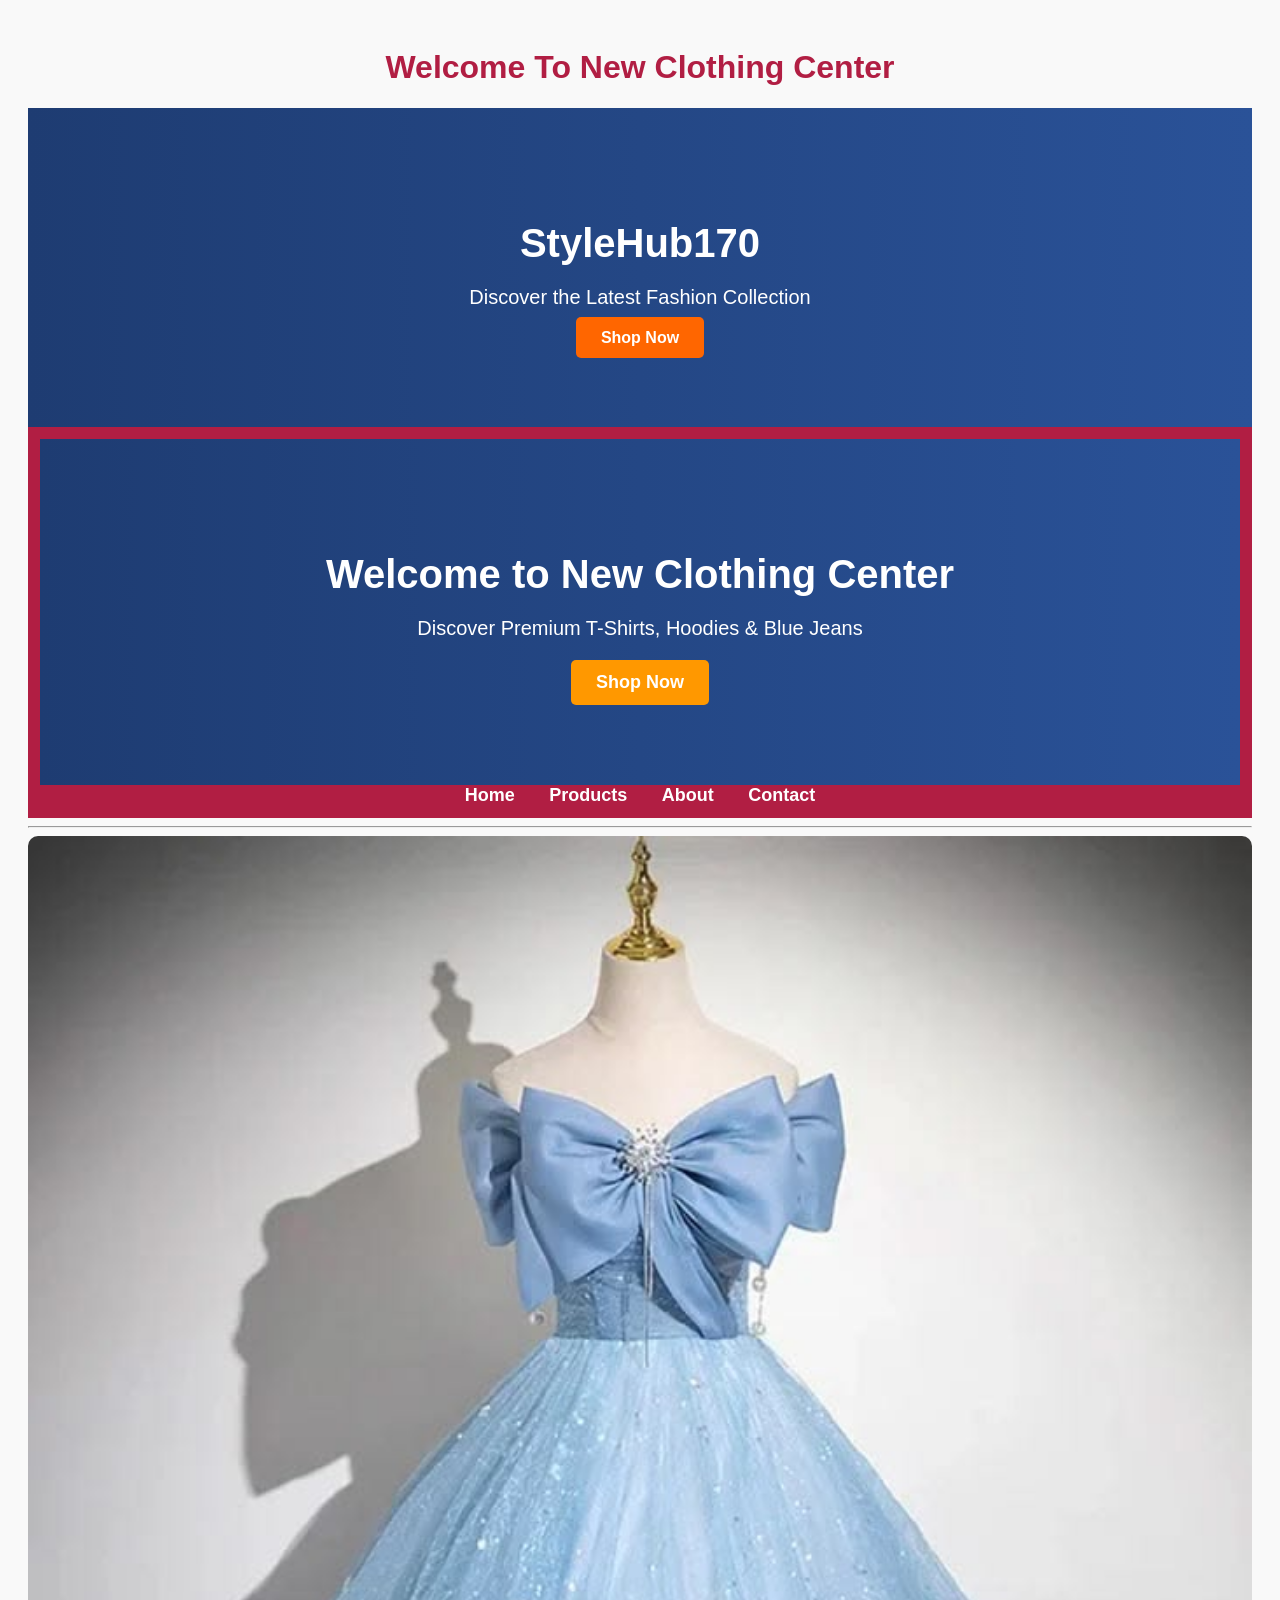
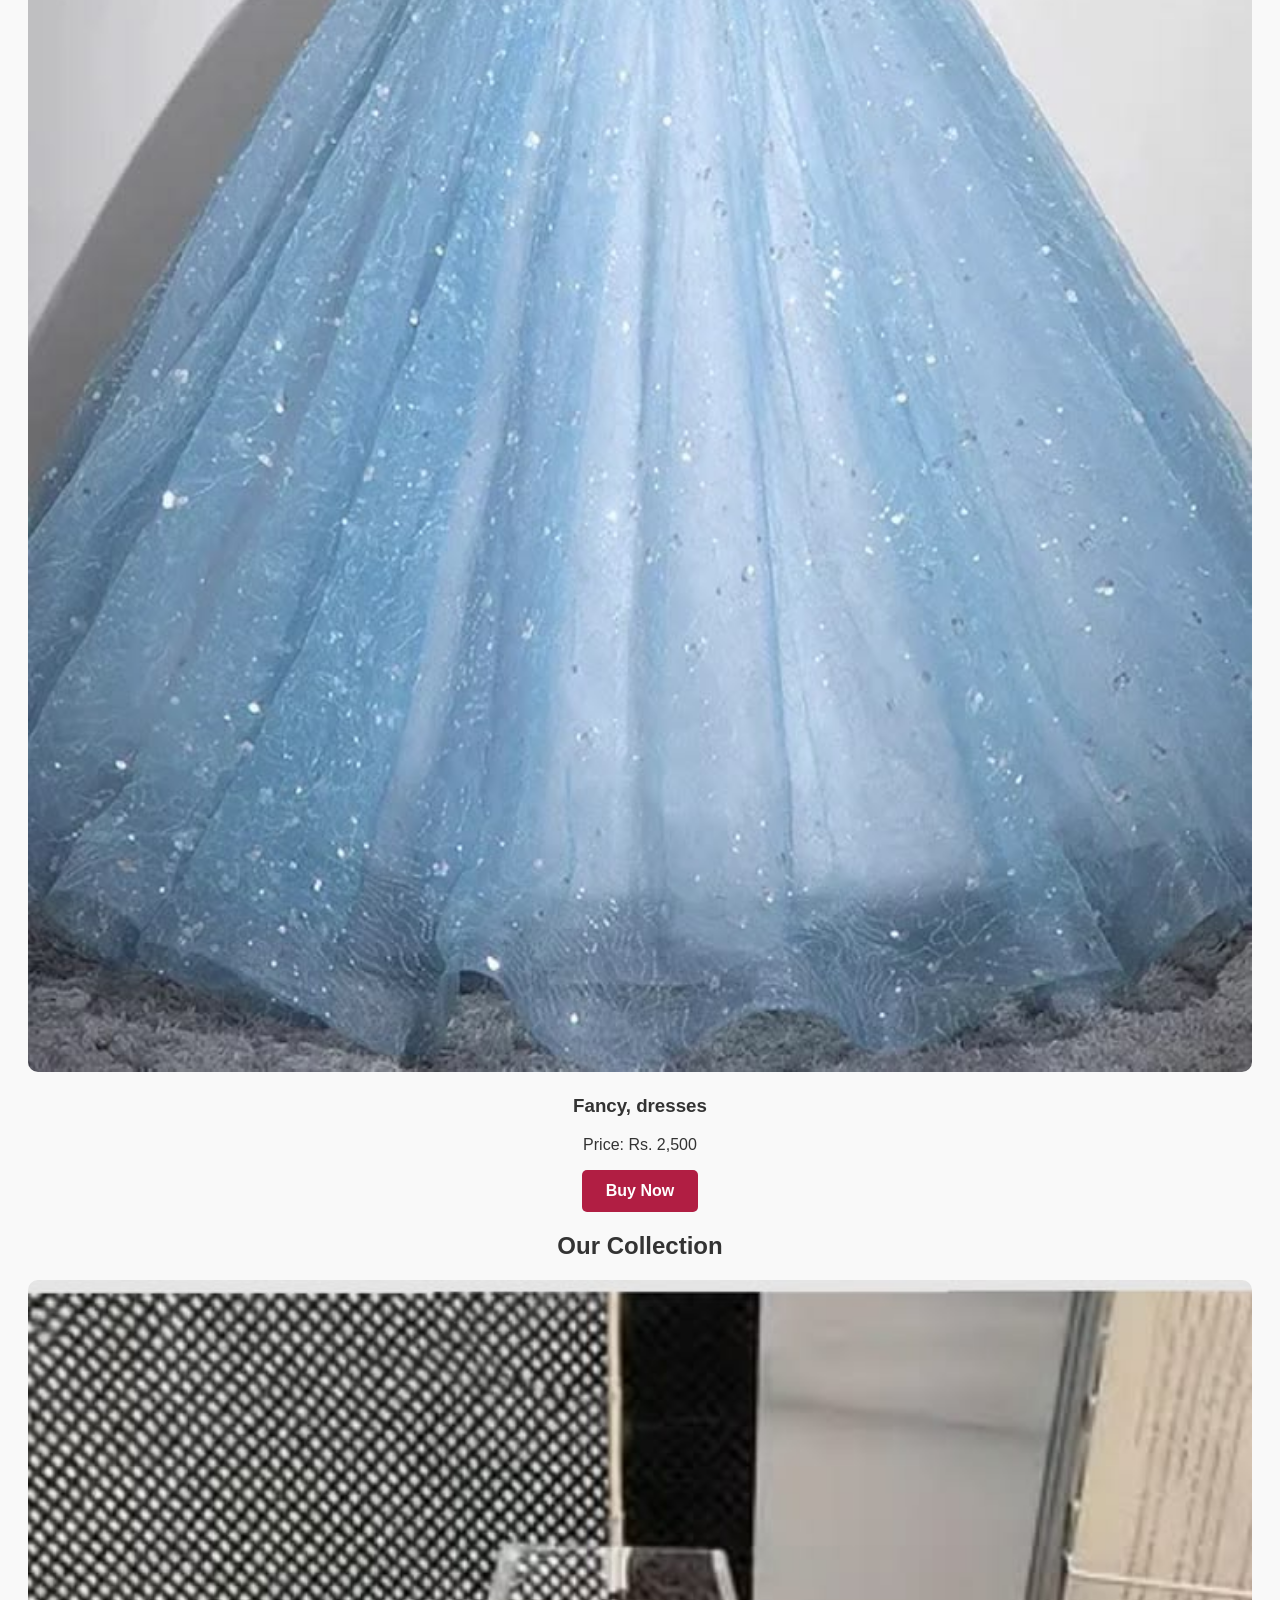
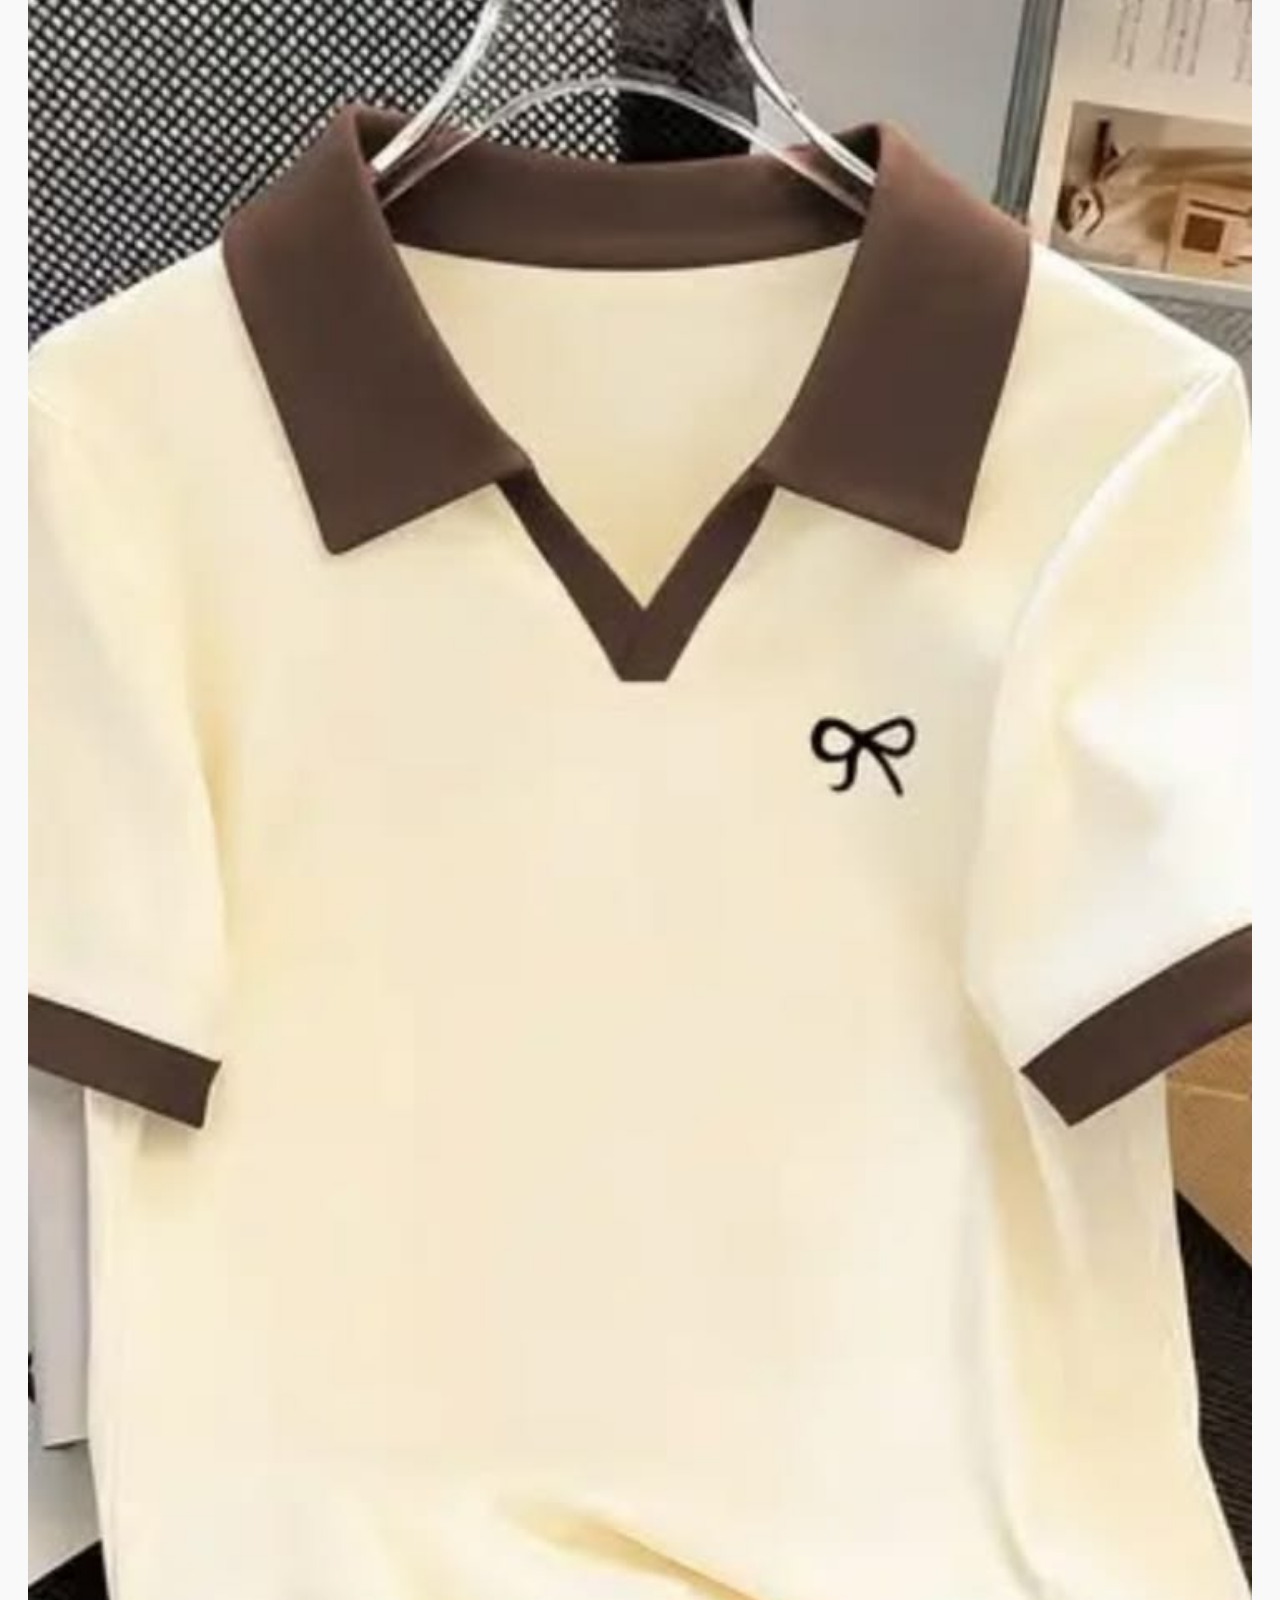
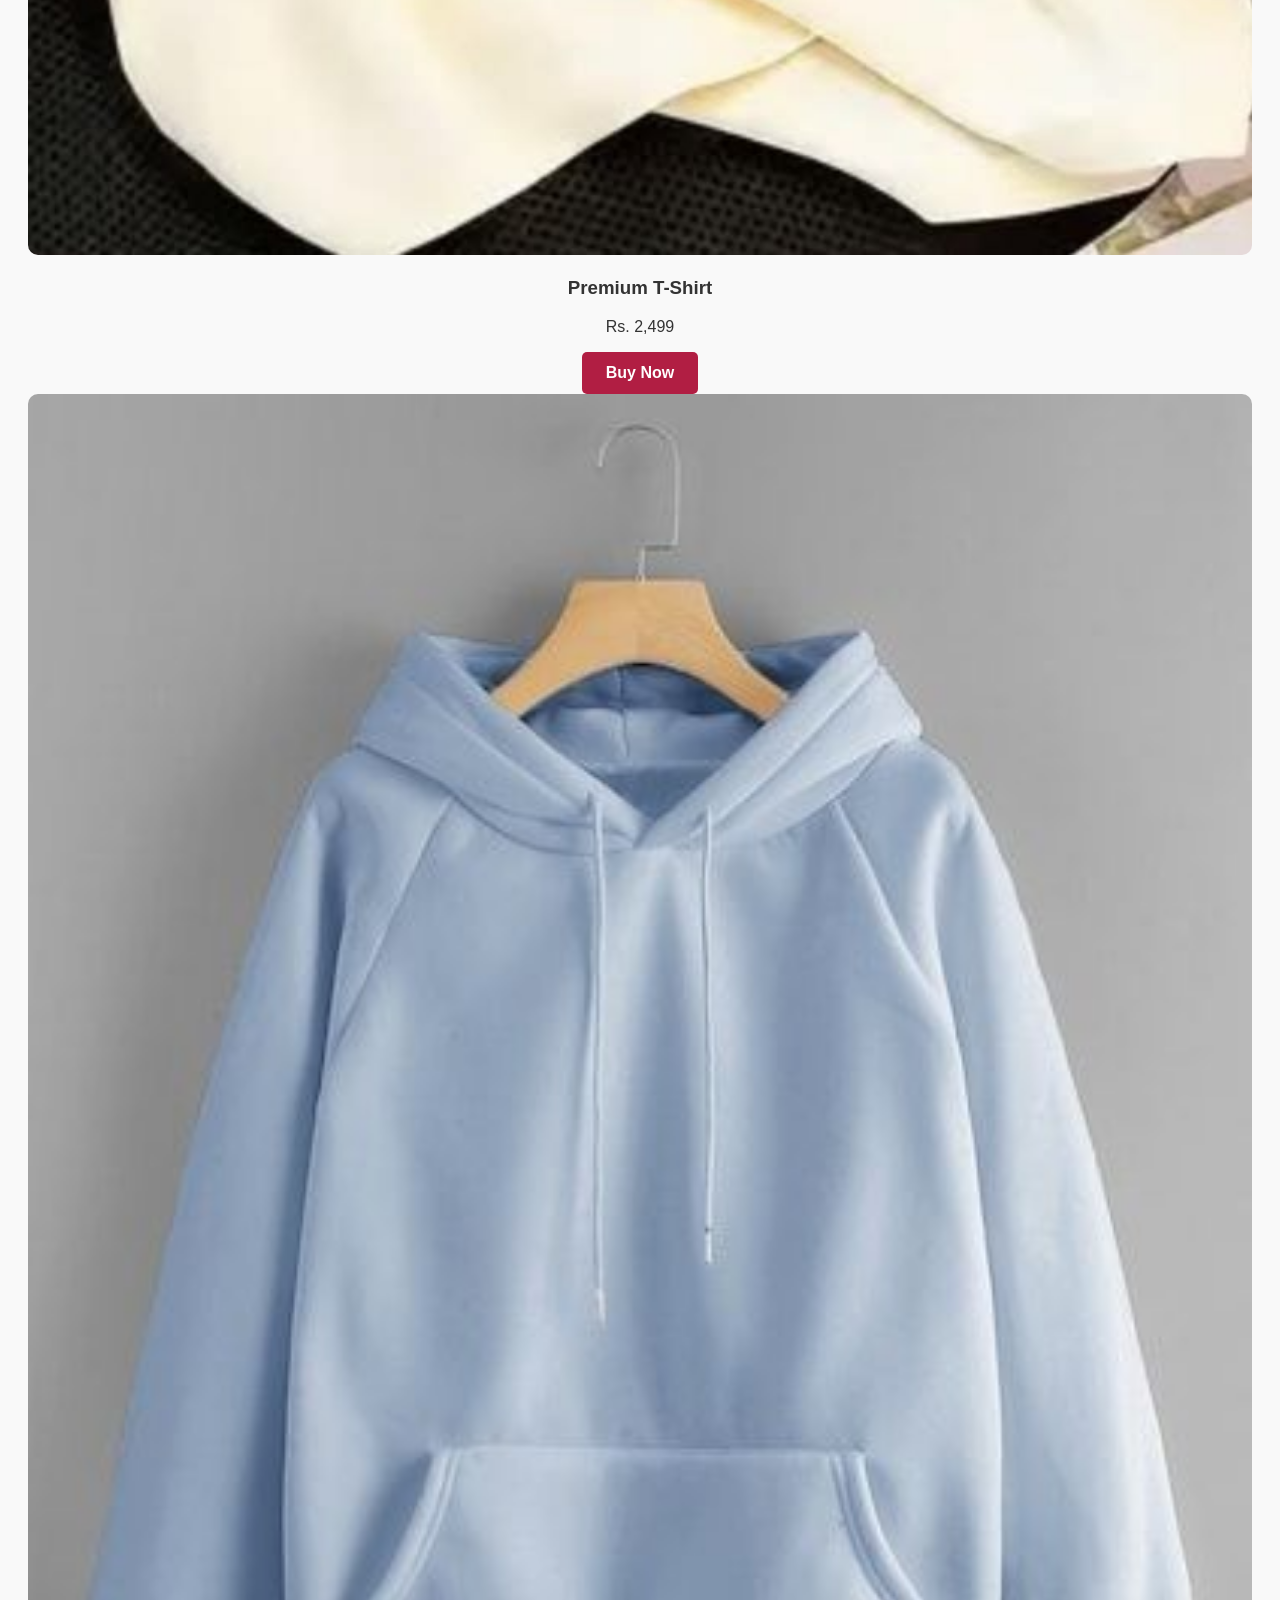
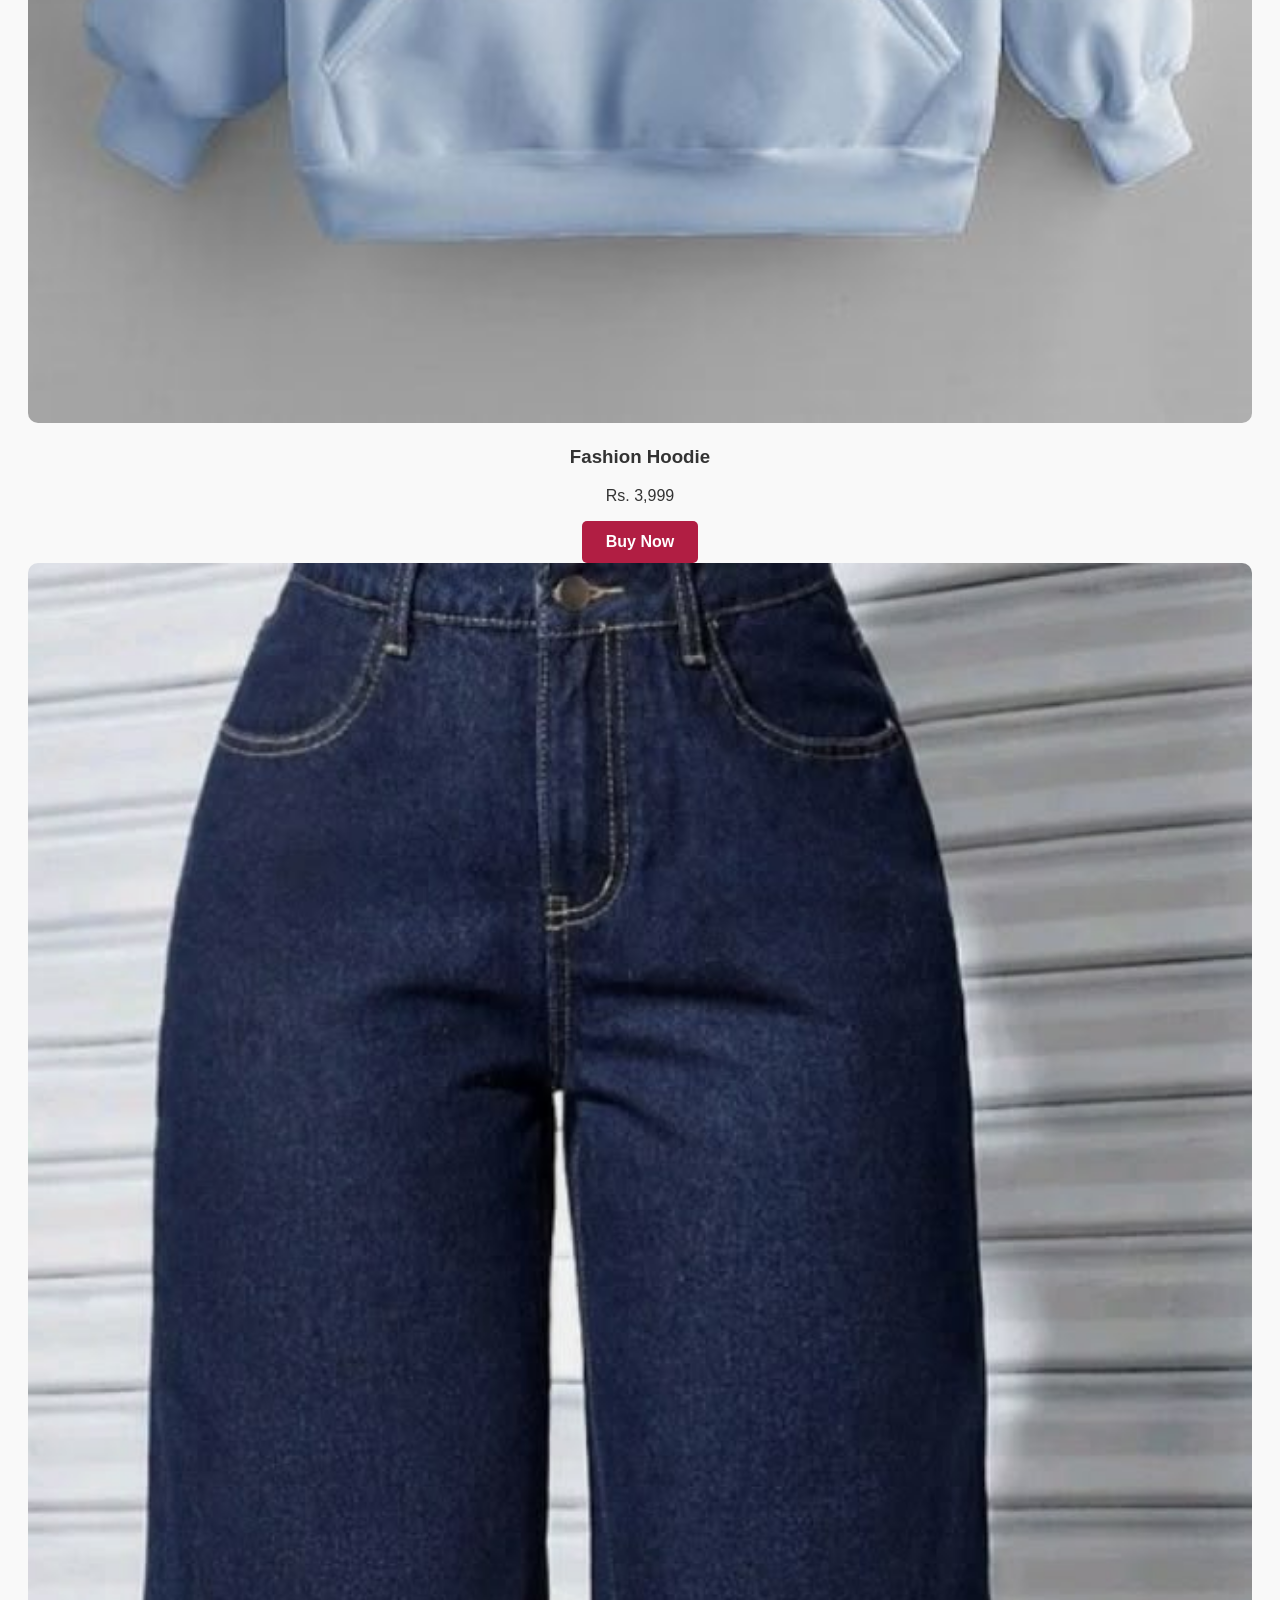
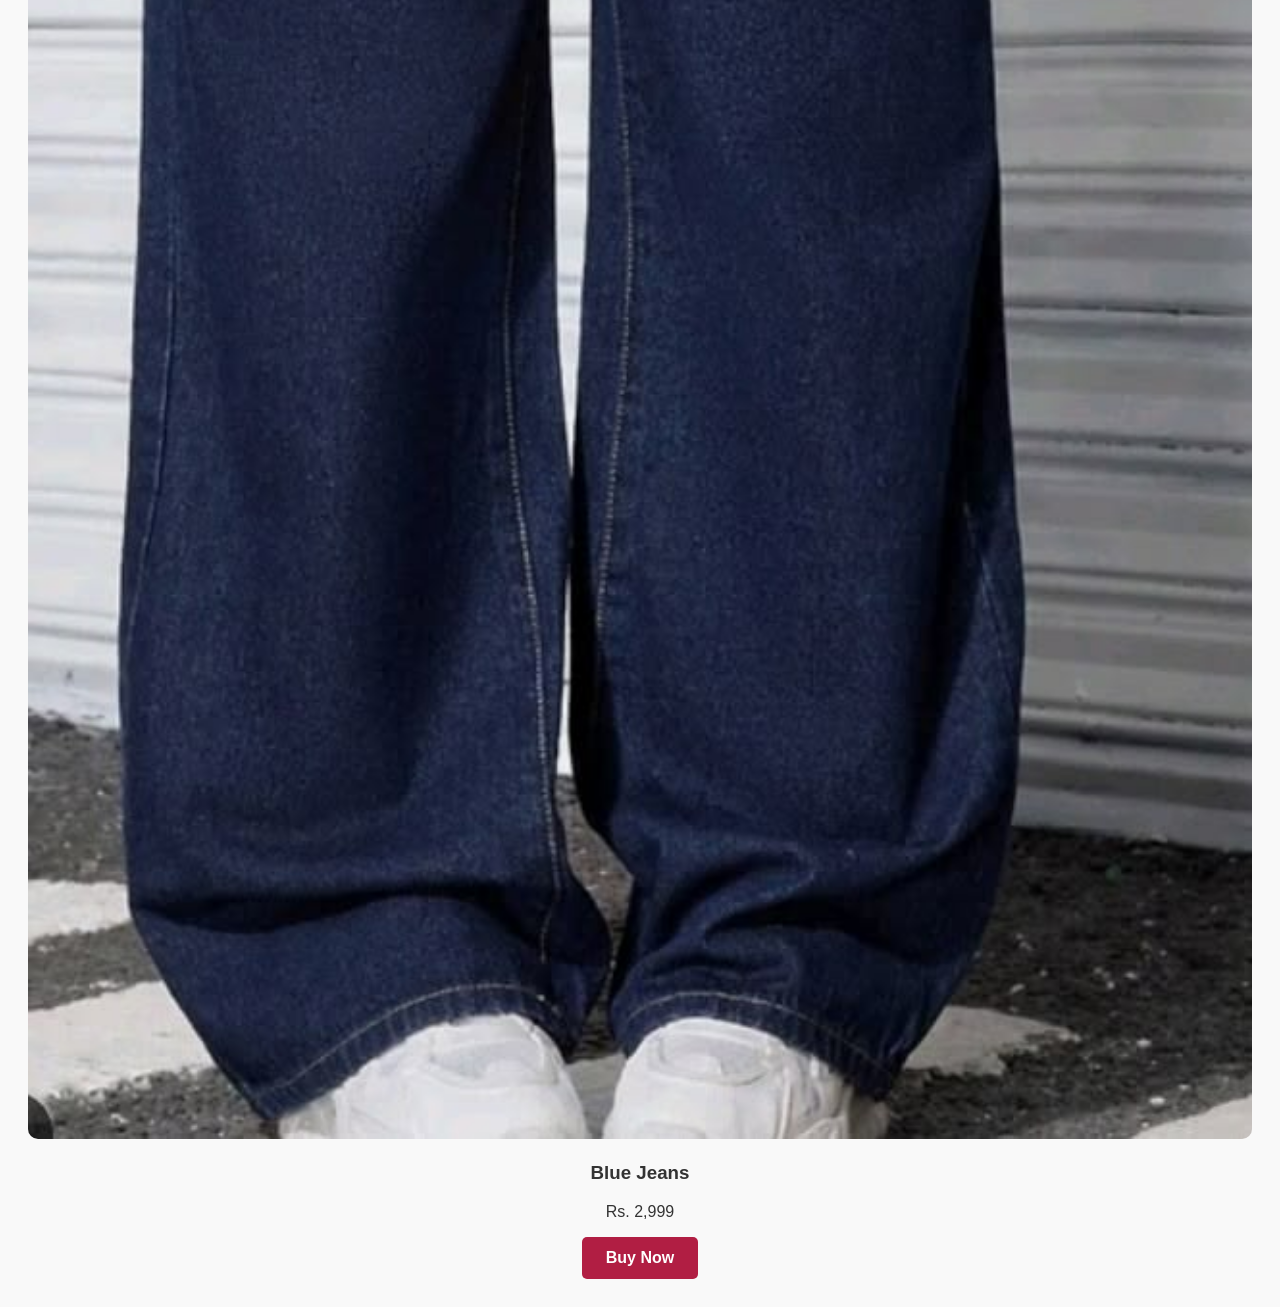
<file: index.html>
<!DOCTYPE html>
<html lang="en">
<head>
    <meta charset="UTF-8">
    <title>new clothing center</title>
    <!-- CSS File Link -->
    <link rel="stylesheet" href="style.css">
</head>

<body>

    <h1>Welcome To New Clothing Center</h1>
    <section class="hero">
    <h2>StyleHub170</h2>
    <p>Discover the Latest Fashion Collection</p>
    <a href="#products" class="btn">Shop Now</a>
    </section>
    <nav>
        <section class="hero">
  <h2>Welcome to New Clothing Center</h2>
  <p>Discover Premium T-Shirts, Hoodies & Blue Jeans</p>
  <button>Shop Now</button>
        </section>
  <a href="#">Home</a>
  <a href="#">Products</a>
  <a href="#">About</a>
  <a href="#">Contact</a>
</nav>

<hr>
<div class="product-card">

  
    <img src="cloth.jpg" alt="fancy dress">
    
    <h3>Fancy, dresses </h3>
    <p>Price: Rs. 2,500</p>
    <button onclick="window.location.href='order.html'">Buy Now</button>
    </div>
    <h2 id="products">Our Collection</h2>

<div class="products">
  <div class="product-card">
    <img src="t shirt.jpg" alt="T-Shirt">
    <h3>Premium T-Shirt</h3>
    <p>Rs. 2,499</p>
    <button onclick="window.location.href='order.html'">Buy Now</button>
  </div>

  <div class="product-card">
    <img src="hoodie.jpg" alt="Hoodie">
    <h3>Fashion Hoodie</h3>
    <p>Rs. 3,999</p>
    <button onclick="window.location.href='order.html'">Buy Now</button>
  </div>

  <div class="product-card">
    <img src="Bluejeans.jpg" alt="Blue Jeans">
    <h3>Blue Jeans</h3>
    <p>Rs. 2,999</p>
    <button onclick="window.location.href='order.html'">Buy Now</button>
  </div>
</div>
   
<script src="script.js"></script>
</body>
</html>
</file>
<file: style.css>
body {
    font-family: sans-serif;
    background-color: #f9f9f9;
    text-align: center;
    color: #333;
    padding: 20px;
}

h1 {
    color: #b11e43;
}

button {
    background-color: #b11e43;
    color: white;
    border: none;
    padding: 12px 24px;
    font-size: 16px;
    border-radius: 5px;
    cursor: pointer;
    font-weight: bold;
}
nav {
    background-color: #b11e43;
    padding: 12px;
}

nav a {
    color: white;
    text-decoration: none;
    margin: 15px;
    font-size: 18px;
    font-weight: bold;
}

nav a:hover {
    color: yellow;
}..product-card {
    width: 320px;
    margin: 20px auto;
    background: white;
    border-radius: 10px;
    padding: 20px;
    box-shadow: 0 0 10px gray;
    overflow: hidden;
}

img {
    width: 100%;
    border-radius: 10px;
}.product-card:hover {
    transform: scale(1.03);
    transition: 0.3s;
  }
.hero {
    background: linear-gradient(135deg, #222, #444);
    color: white;
    text-align: center;
    padding: 80px 20px;
}

.hero h2 {
    font-size: 40px;
    margin-bottom: 10px;
}

.hero p {
    font-size: 18px;
    margin-bottom: 20px;
}

.btn {
    background: #ff6600;
    color: white;
    padding: 12px 25px;
    text-decoration: none;
    border-radius: 5px;
    font-weight: bold;
}

.btn:hover {
    background: #e65c00;
}
.hero {
  background: linear-gradient(to right, #1e3c72, #2a5298);
  color: white;
  text-align: center;
  padding: 80px 20px;
}

.hero h2 {
  font-size: 40px;
  margin-bottom: 15px;
}

.hero p {
  font-size: 20px;
  margin-bottom: 20px;
}

.hero button {
  background: #ff9800;
  color: white;
  border: none;
  padding: 12px 25px;
  font-size: 18px;
  border-radius: 5px;
  cursor: pointer;
}

.hero button:hover {
  background: #e68900;
}
</file>
